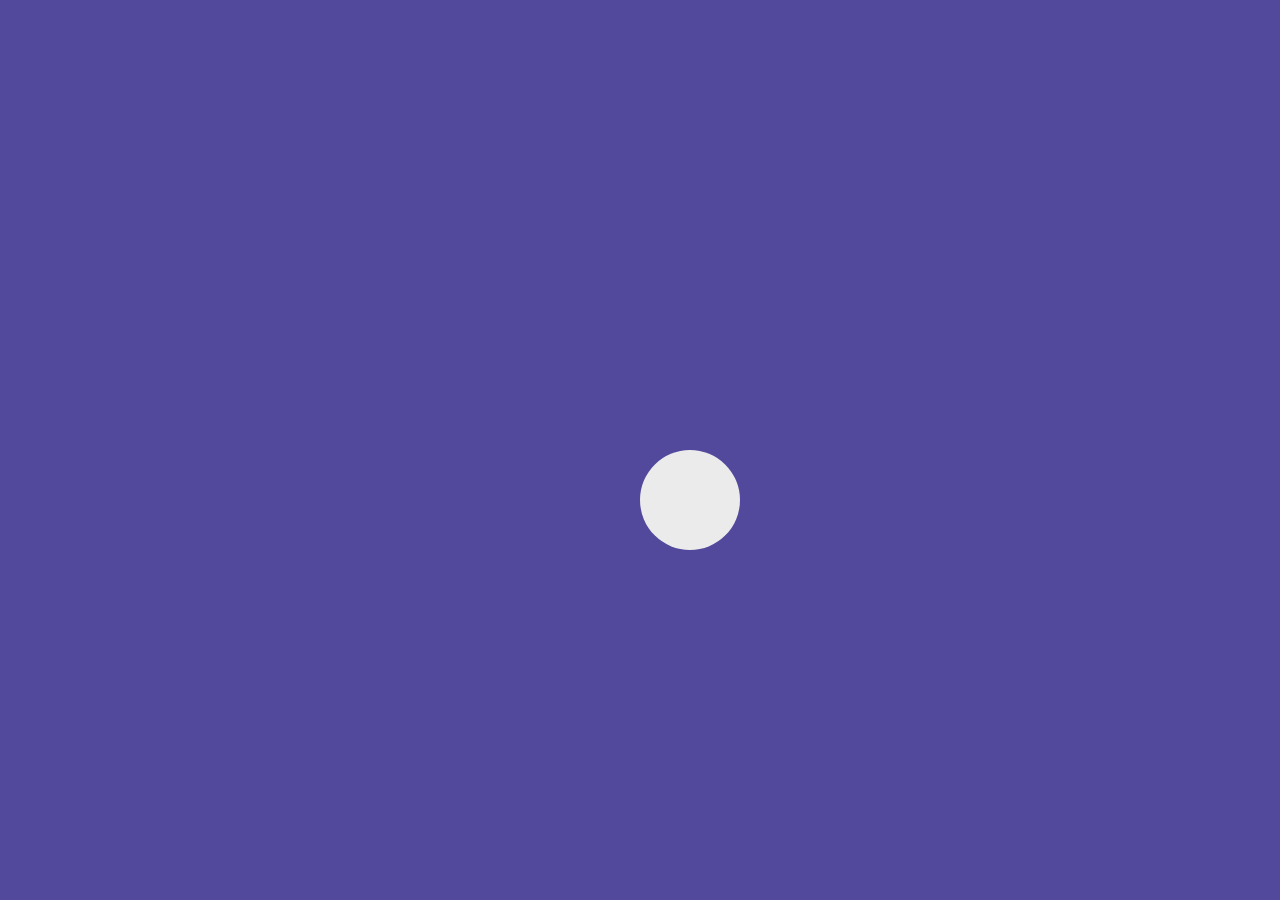
<file: projects/box-move/box-move.html>
<!DOCTYPE html>
<html lang="en">
  <head>
    <meta charset="UTF-8" />
    <meta http-equiv="X-UA-Compatible" content="IE=edge" />
    <meta name="viewport" content="width=device-width, initial-scale=1.0" />
    <title>box move</title>
    <link rel="stylesheet" href="style.css" />
    <script src="main.js" defer></script>
  </head>
  <body>
    <div id="ball"></div>
  </body>
</html>
</file>
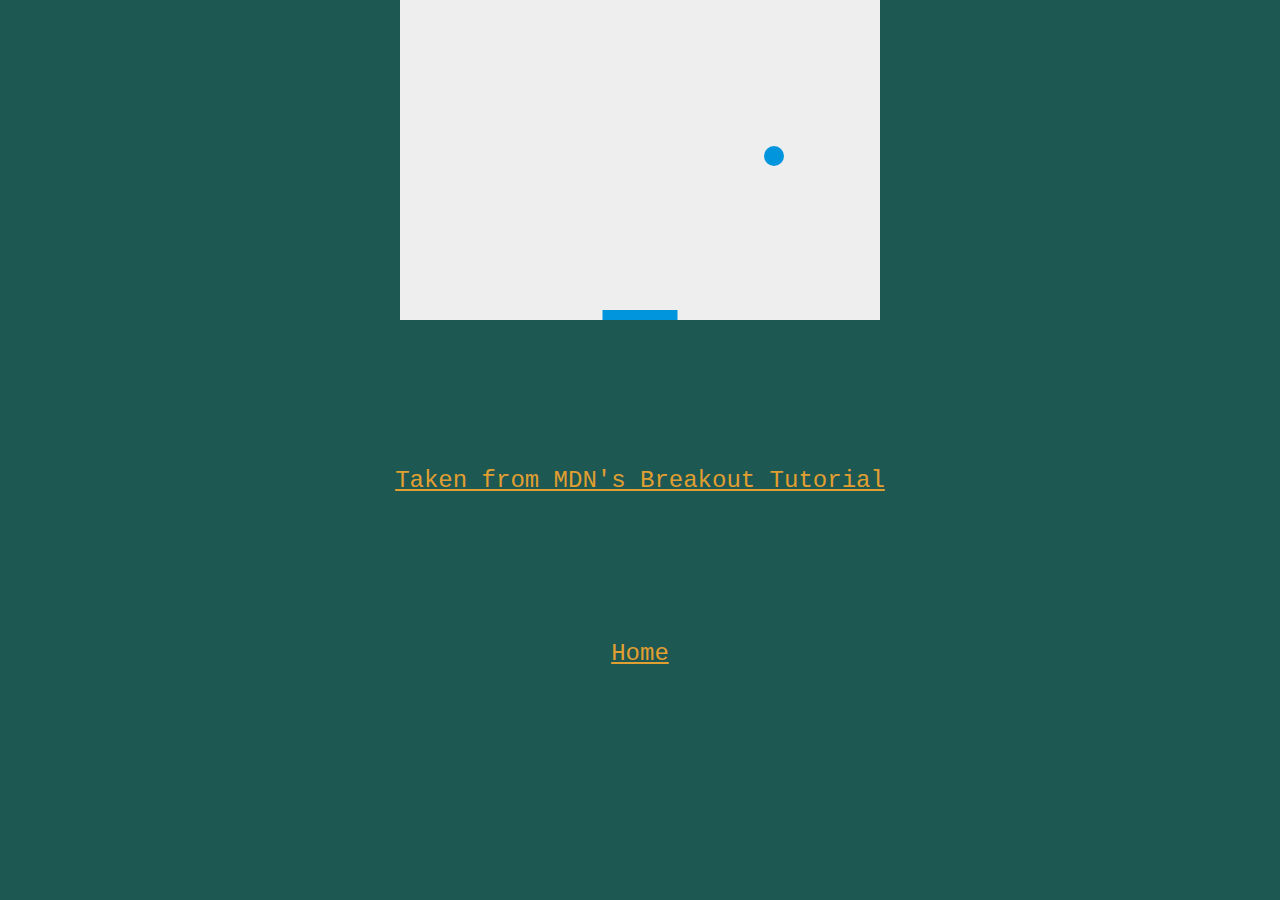
<file: projects/canvas-breakout/breakout.html>
<!DOCTYPE html>
<html lang="en">
  <head>
    <link rel="stylesheet" href="style.css" />
    <script src="main.js" defer></script>
    <meta charset="UTF-8" />
    <meta http-equiv="X-UA-Compatible" content="IE=edge" />
    <meta name="viewport" content="width=device-width, initial-scale=1.0" />
    <title>B-B-B-BREAKOUT!</title>
  </head>
  <body>
    <canvas id="myCanvas" width="480" height="320"></canvas>

    <h2><a href="https://developer.mozilla.org/en-US/docs/Games/Tutorials/2D_Breakout_game_pure_JavaScript" target="_blank">Taken from MDN's Breakout Tutorial</a></h1>

      <h2><a href="/../index.html">Home</a></h2>
  </body>
</html>
</file>
<file: projects/box-move/style.css>
* {
  margin: 0;
  padding: 0;
}

body {
  background-color: #52489c;
  overflow: hidden;
}

div {
  width: 100px;
  height: 100px;
  background-color: #ebebeb;
  border-radius: 100%;
  transition: all 0.2s;
}

#ball {
  /* this is required for top and bottom positions to work */
  position: absolute;
  top: 50%;
  left: 50%;
}
</file>
<file: projects/canvas-breakout/style.css>
* {
	padding: 0;
	margin: 0;
}
canvas {
	background: #eee;
	display: block;
	margin: 0 auto;
}

body {
	/* text-align: center; */
	font-family: 'Courier New', Courier, monospace;
	background-color: #1d5852;
	display: grid;
	grid-template-rows: 1fr 1fr;
	justify-content: center;
	align-content: center;
}

h2 {
	margin: auto;
}

h2 a {
	font-weight: 400;
	color: #e19f31;
}
</file>
